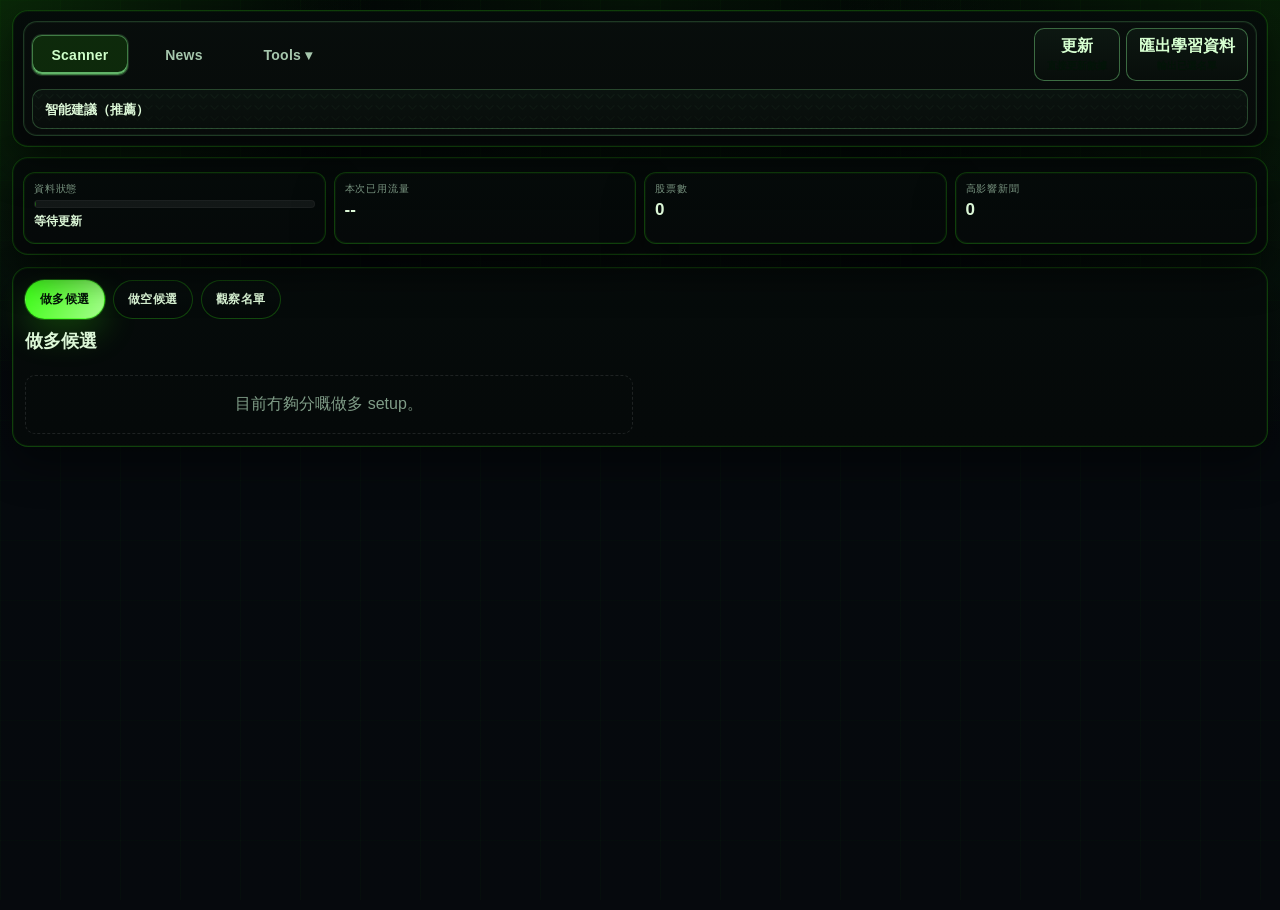
<file: index.html>
<!DOCTYPE html>
<html lang="zh-HK">
<head>
  <meta charset="UTF-8" />
  <meta name="viewport" content="width=device-width, initial-scale=1.0" />
  <meta http-equiv="refresh" content="0; url=/us-trading-dashboard.html" />
  <title>ustradertext</title>
  <script>
    location.replace("/us-trading-dashboard.html");
  </script>
</head>
<body></body>
</html>
</file>
<file: styles.css>
:root{
      --bg:#04070a;
      --panel:rgba(7,12,10,.94);
      --panel-2:rgba(10,17,14,.98);
      --line:rgba(57,255,20,.24);
      --line-strong:rgba(57,255,20,.42);
      --text:#dcf7d7;
      --muted:#7f9c87;
      --orange:#39ff14;
      --orange-2:#9dff7a;
      --up:#39ff14;
      --down:#ff6b6b;
      --amber:#9dff7a;
      --shadow:0 28px 66px rgba(0,0,0,.56);
      --radius:16px;
    }
    *{box-sizing:border-box}
    body{
      margin:0;
      font-family:Inter,"Noto Sans HK","PingFang HK","Microsoft JhengHei",sans-serif;
      color:var(--text);
      background:
        radial-gradient(circle at top left, rgba(57,255,20,.14), transparent 24%),
        radial-gradient(circle at top right, rgba(57,255,20,.10), transparent 28%),
        radial-gradient(circle at 50% 0%, rgba(57,255,20,.06), transparent 34%),
        linear-gradient(180deg, #020406 0%, #05090d 50%, #06090d 100%);
      min-height:100vh;
      letter-spacing:0;
    }
    .app{
      width:min(1540px, calc(100% - 24px));
      margin:0 auto;
      padding:126px 0 30px;
    }
    .top-control-row{
      position:fixed;
      top:10px;
      left:50%;
      transform:translateX(-50%);
      z-index:48;
      display:flex;
      align-items:center;
      justify-content:center;
      gap:10px;
      width:max-content;
      max-width:calc(100vw - 20px);
      padding:0 6px;
      overflow-x:auto;
      overflow-y:hidden;
      white-space:nowrap;
    }
    .panel{
      background:linear-gradient(180deg, rgba(16,13,30,.96), rgba(9,10,18,.99));
      border:1px solid var(--line);
      border-radius:var(--radius);
      box-shadow:var(--shadow);
      backdrop-filter:blur(18px);
    }
    .main{
      display:grid;
      gap:16px;
    }
    .topbar-actions{
      position:static;
      z-index:auto;
      display:flex;
      gap:8px;
      align-items:flex-start;
      flex:0 0 auto;
    }
    .topbar-meta{
      position:static;
      z-index:auto;
      display:flex;
      align-items:center;
      flex:0 0 auto;
    }
    .top-directory{
      position:static;
      transform:none;
      z-index:auto;
      display:flex;
      gap:8px;
      align-items:center;
      padding:6px;
      border-radius:14px;
      border:1px solid rgba(74,145,84,.32);
      background:linear-gradient(180deg, rgba(8,14,12,.95), rgba(7,11,10,.99));
      box-shadow:0 10px 22px rgba(0,0,0,.38), inset 0 0 0 1px rgba(97,180,103,.08);
      flex:0 0 auto;
    }
    .dir-item{
      min-height:40px;
      min-width:96px;
      padding:8px 14px;
      border-radius:10px;
      border:1px solid transparent;
      background:transparent;
      color:#a6c7ad;
      font-size:14px;
      font-weight:800;
      letter-spacing:.02em;
    }
    .dir-item:hover{
      color:#ddffd6;
      border-color:rgba(120,215,130,.35);
      background:rgba(57,255,20,.10);
    }
    .dir-item.active{
      color:#cfffca;
      border-color:rgba(120,215,130,.48);
      box-shadow:inset 0 -2px 0 rgba(120,215,130,.8), 0 0 0 1px rgba(120,215,130,.18);
      background:rgba(57,255,20,.12);
    }
    .dir-panel{
      position:fixed;
      top:66px;
      left:50%;
      transform:translateX(-50%);
      z-index:46;
      width:min(980px, calc(100vw - 24px));
      border-radius:16px;
      border:1px solid rgba(74,145,84,.38);
      background:linear-gradient(180deg, rgba(9,14,12,.985), rgba(7,10,9,.99));
      box-shadow:0 24px 46px rgba(0,0,0,.45), inset 0 0 0 1px rgba(97,180,103,.08);
      padding:14px;
    }
    .dir-panel[hidden]{
      display:none;
    }
    .dir-panel-grid{
      display:grid;
      grid-template-columns:repeat(3, minmax(0,1fr));
      gap:10px;
    }
    .dir-panel-item{
      text-align:left;
      border-radius:12px;
      padding:12px 12px;
      border:1px solid rgba(96,173,104,.24);
      background:linear-gradient(180deg, rgba(11,20,16,.9), rgba(8,13,11,.96));
      color:#d3f0cc;
      min-height:78px;
      display:grid;
      gap:4px;
      align-content:start;
      width:100%;
    }
    .dir-panel-item:hover{
      border-color:rgba(120,215,130,.5);
      box-shadow:0 0 0 1px rgba(120,215,130,.2), 0 8px 20px rgba(25,67,33,.28);
      background:linear-gradient(180deg, rgba(14,24,18,.95), rgba(9,16,12,.98));
    }
    .dir-panel-title{
      font-size:14px;
      font-weight:900;
      color:#d8ffd2;
    }
    .dir-panel-sub{
      font-size:12px;
      line-height:1.35;
      color:#88a68f;
      font-weight:600;
    }
    .topbar-select{
      min-width:200px;
      width:200px;
      padding:10px 40px 10px 14px;
      border-radius:999px;
      border:1px solid rgba(139,92,246,.24);
      background:
        linear-gradient(180deg, rgba(20,16,38,.96), rgba(10,11,18,.98)),
        linear-gradient(135deg, rgba(139,92,246,.10), rgba(168,85,247,.08));
      color:var(--text);
      box-shadow:0 10px 22px rgba(0,0,0,.18);
      font-size:13px;
      font-weight:700;
      appearance:none;
      -webkit-appearance:none;
      background-image:
        linear-gradient(180deg, rgba(20,16,38,.96), rgba(10,11,18,.98)),
        url("data:image/svg+xml,%3Csvg xmlns='http://www.w3.org/2000/svg' width='12' height='12' viewBox='0 0 12 12'%3E%3Cpath fill='%23c084fc' d='M2.2 4.3 6 8.1l3.8-3.8.9.9L6 9.9 1.3 5.2z'/%3E%3C/svg%3E");
      background-repeat:no-repeat,no-repeat;
      background-position:0 0, right 14px center;
      background-size:auto, 12px 12px;
    }
    .topbar-select:hover{
      border-color:rgba(139,92,246,.42);
    }
    .topbar-select:focus{
      outline:none;
      border-color:rgba(192,132,252,.56);
      box-shadow:0 0 0 3px rgba(139,92,246,.14), 0 10px 22px rgba(0,0,0,.18);
    }
    .market-strip{
      display:grid;
      grid-template-columns:1fr 1fr;
      gap:10px;
    }
    .market-card{
      padding:12px 14px;
      border-radius:14px;
      background:linear-gradient(180deg, rgba(20,16,38,.96), rgba(10,11,18,.98));
      border:1px solid rgba(255,255,255,.07);
      box-shadow:0 14px 28px rgba(0,0,0,.18);
    }
    .market-head{
      display:flex;
      justify-content:space-between;
      align-items:flex-start;
      gap:10px;
      margin-bottom:10px;
    }
    .market-title{
      font-size:18px;
      font-weight:900;
      letter-spacing:.01em;
    }
    .market-sub{
      margin-top:3px;
      color:var(--muted);
      font-size:11px;
      letter-spacing:.06em;
      text-transform:uppercase;
    }
    .market-price{
      text-align:right;
    }
    .market-last{
      font-size:18px;
      font-weight:900;
    }
    .market-change{
      margin-top:3px;
      font-size:12px;
      font-weight:700;
    }
    .market-updated{
      margin-top:4px;
      font-size:11px;
      color:var(--muted);
      letter-spacing:.02em;
    }
    .market-change.up{color:#f1ddb8}
    .market-change.down{color:#ffd3d9}
    .market-chart{
      margin-top:4px;
      padding:8px;
      border-radius:12px;
      background:rgba(255,255,255,.02);
      border:1px solid rgba(255,255,255,.05);
    }
    .market-chart svg{
      display:block;
      width:100%;
      height:92px;
    }
    .menu-launcher{
      position:static;
      top:auto;
      left:auto;
      z-index:auto;
      min-width:auto;
      padding:10px 14px;
      border-radius:12px;
      background:linear-gradient(180deg, rgba(18,23,31,.96), rgba(12,16,22,.98));
      color:var(--text);
      border:1px solid rgba(255,255,255,.08);
      box-shadow:0 10px 22px rgba(0,0,0,.22);
      backdrop-filter:blur(12px);
    }
    .quick-run-btn{
      position:fixed;
      position:static;
      top:auto;
      left:auto;
      z-index:auto;
      min-width:auto;
      padding:10px 14px;
      border-radius:12px;
      background:linear-gradient(135deg, rgba(139,92,246,.96), rgba(192,132,252,.96));
      color:#f8f5ff;
      border:1px solid rgba(192,132,252,.42);
      box-shadow:0 10px 22px rgba(0,0,0,.22);
      backdrop-filter:blur(12px);
    }
    .menu-launcher .small,.quick-run-btn .small{
      display:block;
      font-size:10px;
      color:var(--muted);
      font-weight:600;
      margin-top:2px;
    }
    .quick-run-btn .small{
      color:rgba(20,24,31,.72);
    }
    .card{
      padding:16px;
      border-radius:12px;
      background:linear-gradient(180deg, rgba(20,24,32,.84), rgba(13,16,22,.96));
      border:1px solid rgba(255,255,255,.06);
    }
    h1,h2,h3,p,pre{margin:0}
    h1{font-size:38px; line-height:1.08; margin-bottom:10px; font-weight:1000}
    h2{font-size:20px}
    h3{font-size:17px}
    .subtext{color:var(--muted); line-height:1.48; font-size:12px}
    .badge{
      display:inline-flex;
      gap:8px;
      align-items:center;
      border-radius:999px;
      padding:8px 12px;
      font-size:12px;
      color:#e9ddff;
      background:rgba(139,92,246,.12);
      border:1px solid rgba(139,92,246,.22);
      margin-bottom:8px;
    }
    .section-title{font-size:18px; margin-bottom:12px}
    .form-grid{display:grid; grid-template-columns:repeat(2,1fr); gap:9px}
    label{display:block; font-size:12px; color:#d8dee8; margin-bottom:5px}
    input,select,textarea,button{
      font:inherit;
    }
    input,select,textarea{
      width:100%;
      padding:10px 12px;
      border-radius:10px;
      border:1px solid rgba(255,255,255,.08);
      background:rgba(255,255,255,.028);
      color:var(--text);
      outline:none;
    }
    textarea{
      min-height:100px;
      resize:vertical;
      line-height:1.45;
    }
    .button-row{
      display:flex;
      gap:10px;
      margin-top:12px;
      flex-wrap:wrap;
    }
    button{
      border:none;
      border-radius:12px;
      padding:10px 13px;
      cursor:pointer;
      font-weight:800;
      transition:transform .18s ease, box-shadow .18s ease, border-color .18s ease;
    }
    button:hover{transform:translateY(-1px); box-shadow:0 12px 26px rgba(0,0,0,.18)}
    .primary{background:linear-gradient(135deg,#8b5cf6,#c084fc); color:#fbf7ff}
    .secondary{background:rgba(255,255,255,.03); color:var(--text); border:1px solid rgba(255,255,255,.08)}
    .danger{background:rgba(251,113,133,.14); color:#fecdd3; border:1px solid rgba(251,113,133,.22)}
    .success{background:rgba(198,154,84,.12); color:#f3ddbc; border:1px solid rgba(198,154,84,.22)}
    .nav-grid{display:grid; gap:10px}
    .nav-btn{
      text-align:left;
      background:linear-gradient(180deg, rgba(18,23,31,.82), rgba(12,16,22,.92));
      color:var(--text);
      border:1px solid rgba(255,255,255,.07);
    }
    .nav-btn.active{
      background:linear-gradient(135deg, rgba(198,154,84,.16), rgba(73,88,110,.12));
      border-color:var(--line-strong);
      box-shadow:inset 0 0 0 1px rgba(198,154,84,.10);
    }
    .nav-btn .small{
      display:block;
      color:var(--muted);
      font-size:11px;
      margin-top:3px;
      font-weight:500;
    }
    .menu-btn{
      text-align:left;
      background:linear-gradient(180deg, rgba(18,23,31,.82), rgba(12,16,22,.92));
      color:var(--text);
      border:1px solid rgba(255,255,255,.07);
      width:100%;
    }
    .menu-btn .small{
      display:block;
      color:var(--muted);
      font-size:11px;
      margin-top:3px;
      font-weight:500;
    }
    .quick-actions{display:grid; gap:10px}
    .selected-summary{
      font-size:12px;
      color:var(--muted);
      line-height:1.4;
      margin-top:4px;
    }
    .modal{
      position:fixed;
      inset:0;
      display:none;
      align-items:center;
      justify-content:center;
      padding:18px;
      background:rgba(4,6,10,.76);
      backdrop-filter:blur(10px);
      z-index:30;
    }
    .modal.show{display:flex}
    .menu-modal{
      align-items:flex-start;
      justify-content:flex-start;
      padding:70px 16px 16px;
    }
    .menu-modal .modal-panel{
      width:min(1360px, calc(100vw - 24px));
      max-height:min(86vh, 900px);
    }
    .modal-panel{
      width:min(900px, 100%);
      max-height:min(86vh, 920px);
      overflow:auto;
      padding:18px;
    }
    .modal-head{
      display:flex;
      justify-content:space-between;
      gap:12px;
      align-items:flex-start;
      margin-bottom:14px;
    }
    .modal-title{font-size:26px; font-weight:1000; line-height:1.15}
    .modal-close{
      min-width:auto;
      padding:10px 12px;
      background:rgba(255,255,255,.04);
      color:var(--text);
      border:1px solid var(--line);
    }
    .modal-grid{display:grid; gap:14px}
    .menu-section{display:grid; gap:10px}
    .menu-modal .modal-grid{
      grid-template-columns:1fr;
    }
    .menu-modal .menu-section-row{
      display:flex;
      gap:10px;
      flex-wrap:nowrap;
      overflow-x:auto;
      padding-bottom:4px;
    }
    .menu-modal .menu-section-row .nav-btn,
    .menu-modal .menu-section-row .menu-btn{
      min-width:220px;
      flex:1 0 220px;
    }
    .menu-modal .settings-row .menu-btn{
      min-width:240px;
      flex:1 0 240px;
    }
    .preset-grid{
      display:grid;
      grid-template-columns:repeat(2,1fr);
      gap:10px;
      margin-bottom:12px;
    }
    .preset-btn{
      text-align:left;
      background:linear-gradient(180deg, rgba(26,18,45,.88), rgba(14,11,24,.94));
      color:var(--text);
      border:1px solid var(--line);
      width:100%;
    }
    .preset-btn.active{
      background:linear-gradient(135deg, rgba(139,92,246,.22), rgba(192,132,252,.12));
      border-color:rgba(192,132,252,.34);
    }
    .preset-btn .small{
      display:block;
      color:var(--muted);
      font-size:11px;
      line-height:1.4;
      margin-top:3px;
      font-weight:500;
    }
    .hero{
      padding:16px;
      display:grid;
      gap:12px;
      align-items:stretch;
    }
    .terminal-hero{
      gap:14px;
    }
    .terminal-head{
      display:grid;
      grid-template-columns:minmax(0,1.2fr) minmax(280px,.8fr);
      gap:14px;
      align-items:stretch;
    }
    .terminal-copy{
      display:grid;
      gap:8px;
    }
    .terminal-title{
      font-size:26px;
      line-height:1.05;
      font-weight:1000;
      letter-spacing:.01em;
    }
    .terminal-subtitle{
      max-width:760px;
      color:var(--muted);
      font-size:13px;
      line-height:1.5;
    }
    .hero-summary{
      display:grid;
      grid-template-columns:repeat(2, minmax(0,1fr));
      gap:8px;
      max-width:none;
      margin-left:0;
    }
    .terminal-stats{
      grid-template-columns:2fr repeat(5, minmax(0,1fr));
    }
    .stats{
      display:grid;
      grid-template-columns:repeat(8, minmax(0,1fr));
      gap:8px;
      margin-top:4px
    }
    .stat,.mini,.analysis-box,.news-card,.candidate,.alert-card{
      padding:10px 12px;
      border-radius:12px;
      background:linear-gradient(180deg, rgba(18,15,34,.94), rgba(10,11,18,.98));
      border:1px solid rgba(255,255,255,.06);
    }
    .stat .k,.mini .k,.analysis-box .label{font-size:10px; color:var(--muted); margin-bottom:4px; text-transform:uppercase; letter-spacing:.08em}
    .stat .v,.mini .v,.analysis-box .value{font-size:17px; font-weight:900}
    .hero .stat{
      min-height:72px;
      padding:9px 10px;
    }
    .loading-wrap{
      display:grid;
      gap:6px;
      margin-top:2px;
    }
    .loading-track{
      height:8px;
      border-radius:999px;
      background:rgba(255,255,255,.06);
      overflow:hidden;
      border:1px solid rgba(255,255,255,.04);
    }
    .loading-fill{
      height:100%;
      width:0%;
      border-radius:999px;
      background:linear-gradient(90deg, #8b5cf6, #c084fc);
      transition:width .25s ease;
    }
    .loading-text{
      font-size:12px;
      color:var(--text);
      font-weight:700;
      line-height:1.2;
    }
    .analysis-box,.mini{
      min-height:72px;
      padding:9px 10px;
    }
    .analysis-box .subtext{
      margin-top:4px;
      font-size:11px;
      line-height:1.25;
    }
    .page{display:none; gap:16px}
    .page.active{display:grid}
    .analysis-grid{
      display:grid;
      grid-template-columns:repeat(4, minmax(0,1fr));
      gap:10px;
    }
    .summary-grid{
      display:grid;
      grid-template-columns:repeat(8, minmax(0,1fr));
      gap:8px;
    }
    .columns{display:grid; grid-template-columns:1fr; gap:16px}
    .list-card{
      padding:16px;
      border-radius:16px;
      background:linear-gradient(180deg, rgba(16,14,28,.98), rgba(10,10,18,.98));
      border:1px solid rgba(255,255,255,.06);
      box-shadow:var(--shadow);
    }
    .scanner-shell{
      display:grid;
      gap:14px;
    }
    .candidate-tabs{
      display:flex;
      gap:8px;
      flex-wrap:wrap;
      margin-bottom:12px;
    }
    .candidate-tab{
      padding:10px 14px;
      border-radius:999px;
      background:rgba(255,255,255,.03);
      border:1px solid rgba(255,255,255,.08);
      color:var(--muted);
      font-size:12px;
      font-weight:900;
      letter-spacing:.04em;
    }
    .candidate-tab.active{
      color:#f5efff;
      background:linear-gradient(135deg, rgba(139,92,246,.22), rgba(192,132,252,.16));
      border-color:rgba(192,132,252,.34);
      box-shadow:inset 0 0 0 1px rgba(192,132,252,.12);
    }
    .scanner-panels{
      display:grid;
    }
    .scanner-panel{
      display:none;
      gap:10px;
    }
    .scanner-panel.active{
      display:grid;
    }
    .candidate-grid{
      display:grid;
      grid-template-columns:repeat(2, minmax(0,1fr));
      gap:14px;
    }
    .alerts-grid,.news-grid,.timeline-grid{display:grid; gap:12px}
    .selected-grid{
      display:grid;
      grid-template-columns:repeat(3, 1fr);
      gap:12px;
      margin-top:12px;
    }
    .selected-card{
      border:1px solid rgba(255,255,255,.07);
      background:linear-gradient(180deg, rgba(17,22,29,.96), rgba(10,13,18,.98));
      border-radius:14px;
      padding:12px;
    }
    .hide-noise{display:none !important}
    .selected-top{
      display:flex;
      justify-content:space-between;
      gap:10px;
      align-items:flex-start;
      margin-bottom:8px;
    }
    .selected-meta{color:var(--muted); font-size:11px; line-height:1.35}
    .mini-chart{
      border-radius:12px;
      border:1px solid rgba(255,255,255,.06);
      background:rgba(255,255,255,.015);
      padding:6px;
      height:58px;
    }
    .mini-chart svg{display:block; width:100%; height:46px}
    .mini-gridline{stroke:rgba(255,255,255,.06); stroke-width:1}
    .mini-wick{stroke-width:1.2; stroke-linecap:round}
    .mini-body{rx:1.2; ry:1.2}
    .candidate-top,.news-top,.alert-top{
      display:flex;
      justify-content:space-between;
      gap:10px;
      align-items:flex-start;
      margin-bottom:8px;
    }
    .candidate-actions{
      display:flex;
      align-items:center;
      gap:8px;
      flex-shrink:0;
    }
    .pick-toggle{
      display:flex;
      align-items:center;
      gap:6px;
      font-size:11px;
      color:var(--muted);
      user-select:none;
    }
    .pick-toggle input{
      width:auto;
      margin:0;
      accent-color:var(--orange);
    }
    .candidate.selected{
      box-shadow:inset 0 0 0 1px rgba(192,132,252,.28), 0 0 0 1px rgba(139,92,246,.12);
      background:linear-gradient(180deg, rgba(26,20,46,.98), rgba(12,12,22,.99));
    }
    .candidate{
      position:relative;
      overflow:hidden;
      padding:16px;
    }
    .candidate::before{
      content:"";
      position:absolute;
      inset:0 0 auto 0;
      height:3px;
      opacity:.95;
    }
    .candidate-long::before{
      background:linear-gradient(90deg, rgba(52,211,153,.95), rgba(52,211,153,.18));
    }
    .candidate-short::before{
      background:linear-gradient(90deg, rgba(251,113,133,.95), rgba(251,113,133,.16));
    }
    .candidate-watch::before{
      background:linear-gradient(90deg, rgba(139,92,246,.95), rgba(192,132,252,.18));
    }
    .ticker{font-size:24px; font-weight:1000; letter-spacing:.01em}
    .meta{color:var(--muted); font-size:11px; line-height:1.4}
    .candidate-primary{
      display:grid;
      grid-template-columns:minmax(0,1fr) auto;
      gap:12px;
      align-items:start;
    }
    .candidate-title-wrap{
      display:grid;
      gap:5px;
    }
    .candidate-name{
      font-size:12px;
      color:var(--muted);
      line-height:1.3;
    }
    .candidate-meta-row{
      display:flex;
      flex-wrap:wrap;
      align-items:center;
      gap:6px;
    }
    .candidate-mode-pill{
      display:inline-flex;
      align-items:center;
      padding:3px 8px;
      border-radius:999px;
      font-size:10px;
      font-weight:900;
      letter-spacing:.08em;
      text-transform:uppercase;
      color:#d9ffd4;
      border:1px solid rgba(57,255,20,.32);
      background:rgba(57,255,20,.10);
    }
    .candidate-micro{
      font-size:10px;
      color:var(--muted);
      letter-spacing:.04em;
    }
    .candidate-price-stack{
      display:grid;
      gap:8px;
      justify-items:end;
      text-align:right;
    }
    .candidate-price{
      font-size:18px;
      font-weight:900;
      color:#f7f3ff;
    }
    .candidate-subprice{
      font-size:12px;
      font-weight:800;
    }
    .candidate-subprice.is-up{
      color:#86ff6b;
    }
    .candidate-subprice.is-down{
      color:#ff7f7f;
    }
    .terminal-chip-row{
      display:flex;
      gap:8px;
      flex-wrap:wrap;
      margin:2px 0 10px;
    }
    .terminal-chip{
      display:inline-flex;
      align-items:center;
      gap:6px;
      padding:6px 10px;
      border-radius:999px;
      background:rgba(255,255,255,.035);
      border:1px solid rgba(255,255,255,.06);
      font-size:11px;
      color:#e6e9f4;
      white-space:nowrap;
    }
    .terminal-chip.soft{
      color:var(--muted);
    }
    .candidate-summary-grid{
      display:grid;
      grid-template-columns:repeat(4, minmax(0,1fr));
      gap:8px;
      margin-bottom:10px;
    }
    .terminal-metric{
      padding:11px 12px;
      border-radius:12px;
      background:rgba(255,255,255,.024);
      border:1px solid rgba(255,255,255,.05);
    }
    .terminal-metric .k{
      font-size:10px;
      color:var(--muted);
      text-transform:uppercase;
      letter-spacing:.08em;
      margin-bottom:4px;
    }
    .terminal-metric .v{
      font-size:14px;
      font-weight:900;
      color:#eef2ff;
    }
    .candidate-sector{
      display:inline-flex;
      align-items:center;
      gap:6px;
      padding:4px 8px;
      border-radius:999px;
      font-size:10px;
      color:#dfe7f2;
      background:rgba(255,255,255,.045);
      border:1px solid rgba(255,255,255,.07);
    }
    .candidate-chart{
      margin:10px 0 12px;
      border-radius:16px;
      border:1px solid rgba(255,255,255,.08);
      background:linear-gradient(180deg, rgba(255,255,255,.03), rgba(255,255,255,.012));
      padding:12px 12px 14px;
      min-height:286px;
      height:auto;
    }
    .chart-head{
      display:flex;
      justify-content:space-between;
      gap:10px;
      align-items:center;
      margin-bottom:8px;
    }
    .chart-title{
      font-size:15px;
      font-weight:900;
      color:#d8ffd2;
      letter-spacing:.12em;
      text-transform:uppercase;
    }
    .chart-subtitle{
      font-size:11px;
      color:var(--muted);
      margin-top:2px;
      letter-spacing:.04em;
    }
    .chart-readout{
      display:flex;
      gap:6px;
      flex-wrap:wrap;
      justify-content:flex-end;
    }
    .chart-pill{
      padding:6px 9px;
      border-radius:999px;
      font-size:11px;
      font-weight:900;
      border:1px solid rgba(255,255,255,.07);
      background:rgba(255,255,255,.03);
      color:#ecf0ff;
      white-space:nowrap;
    }
    .candidate-long .candidate-chart{
      background:linear-gradient(180deg, rgba(52,211,153,.12), rgba(18,43,38,.28) 58%, rgba(255,255,255,.01));
      box-shadow:inset 0 0 0 1px rgba(52,211,153,.08);
    }
    .candidate-short .candidate-chart{
      background:linear-gradient(180deg, rgba(251,113,133,.12), rgba(64,25,30,.28) 58%, rgba(255,255,255,.01));
      box-shadow:inset 0 0 0 1px rgba(251,113,133,.08);
    }
    .candidate-watch .candidate-chart{
      background:linear-gradient(180deg, rgba(139,92,246,.14), rgba(30,24,54,.28) 58%, rgba(255,255,255,.01));
      box-shadow:inset 0 0 0 1px rgba(139,92,246,.08);
    }
    .candidate-chart-plot{
      height:210px;
    }
    .candidate-chart svg{
      display:block;
      width:100%;
      height:100%;
    }
    .score-pill,.level-pill{
      min-width:62px;
      text-align:center;
      padding:7px 10px;
      border-radius:12px;
      font-weight:900;
      border:1px solid rgba(255,255,255,.08);
    }
    .score-long{background:rgba(52,211,153,.12); color:#b7f7dc; border-color:rgba(52,211,153,.22)}
    .score-short{background:rgba(227,93,106,.14); color:#ffd3d9; border-color:rgba(227,93,106,.22)}
    .score-watch{background:rgba(139,92,246,.18); color:#eadcff; border-color:rgba(139,92,246,.22)}
    .score-strong{box-shadow:0 0 0 1px rgba(255,255,255,.04), 0 8px 18px rgba(0,0,0,.18)}
    .level-high{background:rgba(251,113,133,.14); color:#fecdd3; border-color:rgba(251,113,133,.25)}
    .level-medium{background:rgba(251,191,36,.14); color:#fde68a; border-color:rgba(251,191,36,.25)}
    .level-low{background:rgba(52,211,153,.14); color:#a7f3d0; border-color:rgba(52,211,153,.25)}
    .metrics,.levels{
      display:grid;
      grid-template-columns:repeat(2,1fr);
      gap:8px;
      margin-bottom:8px;
    }
    .metric,.level{
      padding:9px 10px;
      border-radius:10px;
      background:rgba(255,255,255,.02);
      border:1px solid rgba(255,255,255,.05);
    }
    .metric .k,.level .k{font-size:10px; color:var(--muted); margin-bottom:4px}
    .metric .v,.level .v{font-size:13px; font-weight:800}
    .reason,.news-body{
      font-size:13px;
      line-height:1.5;
      color:#dbe4f0;
      padding:12px 14px;
      border-radius:10px;
      background:rgba(255,255,255,.022);
      border:1px solid rgba(255,255,255,.06);
    }
    .candidate-facts{
      display:grid;
      grid-template-columns:repeat(2, minmax(0,1fr));
      gap:8px;
      margin-bottom:10px;
    }
    .candidate-note{
      display:grid;
      gap:4px;
      padding:9px 10px;
      border-radius:10px;
      border:1px solid rgba(57,255,20,.12);
      background:rgba(57,255,20,.04);
      margin-bottom:0;
    }
    .candidate-note-k{
      font-size:10px;
      text-transform:uppercase;
      letter-spacing:.08em;
      color:var(--muted);
      font-weight:800;
    }
    .candidate-note-v{
      font-size:12px;
      color:#dffbe5;
      line-height:1.35;
    }
    .ticket-strip{
      display:grid;
      grid-template-columns:repeat(4, minmax(0,1fr));
      gap:8px;
      margin:10px 0 10px;
    }
    .ticket-cell{
      padding:10px 11px;
      border-radius:12px;
      border:1px solid rgba(255,255,255,.05);
      background:linear-gradient(180deg, rgba(255,255,255,.028), rgba(255,255,255,.015));
    }
    .ticket-cell.entry{border-color:rgba(192,132,252,.26); background:linear-gradient(180deg, rgba(139,92,246,.14), rgba(255,255,255,.015));}
    .ticket-cell.stop{border-color:rgba(251,113,133,.24); background:linear-gradient(180deg, rgba(251,113,133,.12), rgba(255,255,255,.015));}
    .ticket-cell.tp{border-color:rgba(52,211,153,.22); background:linear-gradient(180deg, rgba(52,211,153,.10), rgba(255,255,255,.015));}
    .ticket-label{
      font-size:10px;
      color:var(--muted);
      text-transform:uppercase;
      letter-spacing:.08em;
      margin-bottom:4px;
    }
    .ticket-value{
      font-size:15px;
      font-weight:1000;
      color:#f4f6ff;
    }
    .ticket-note{
      margin-top:3px;
      font-size:10px;
      color:var(--muted);
      line-height:1.3;
    }
    .risk-row{
      display:flex;
      gap:8px;
      flex-wrap:wrap;
      margin:2px 0 10px;
    }
    .risk-badge{
      display:inline-flex;
      align-items:center;
      gap:6px;
      padding:6px 10px;
      border-radius:999px;
      font-size:11px;
      font-weight:900;
      border:1px solid rgba(255,255,255,.08);
      white-space:nowrap;
    }
    .risk-low{background:rgba(52,211,153,.12); border-color:rgba(52,211,153,.2); color:#b7f7dc}
    .risk-mid{background:rgba(251,191,36,.12); border-color:rgba(251,191,36,.2); color:#fde9a4}
    .risk-high{background:rgba(251,113,133,.13); border-color:rgba(251,113,133,.22); color:#ffd3dd}
    .conviction-high{background:rgba(192,132,252,.16); border-color:rgba(192,132,252,.26); color:#f1e8ff}
    .conviction-mid{background:rgba(96,165,250,.14); border-color:rgba(96,165,250,.22); color:#dbeafe}
    .conviction-low{background:rgba(148,163,184,.12); border-color:rgba(148,163,184,.18); color:#e2e8f0}
    .deployment-strip{
      display:grid;
      grid-template-columns:repeat(4, minmax(0,1fr));
      gap:8px;
      margin:0 0 10px;
    }
    .deployment-cell{
      padding:10px 11px;
      border-radius:12px;
      border:1px solid rgba(255,255,255,.05);
      background:rgba(255,255,255,.02);
    }
    .deployment-cell .k{
      font-size:10px;
      color:var(--muted);
      text-transform:uppercase;
      letter-spacing:.08em;
      margin-bottom:4px;
    }
    .deployment-cell .v{
      font-size:14px;
      font-weight:1000;
      color:#eef2ff;
    }
    .deployment-cell .sub{
      margin-top:3px;
      font-size:10px;
      line-height:1.3;
      color:var(--muted);
    }
    .reason{
      background:linear-gradient(180deg, rgba(255,255,255,.03), rgba(255,255,255,.02));
      border-color:rgba(255,255,255,.05);
      font-size:12px;
      line-height:1.55;
    }
    .news-terminal-bar{
      display:flex;
      flex-wrap:wrap;
      gap:10px;
      align-items:center;
      justify-content:space-between;
      margin:4px 0 14px;
    }
    .news-terminal-controls{
      display:flex;
      flex-wrap:wrap;
      gap:10px;
      align-items:center;
    }
    .timeline-card{
      display:grid;
      grid-template-columns:110px minmax(0,1fr);
      gap:14px;
      background:linear-gradient(180deg, rgba(16,14,28,.98), rgba(10,10,18,.98));
    }
    .time-col{
      padding:12px 10px;
      border-radius:12px;
      background:linear-gradient(180deg, rgba(139,92,246,.14), rgba(255,255,255,.02));
      border:1px solid rgba(192,132,252,.18);
      text-align:center;
    }
    .time-col .date{font-size:12px; font-weight:800; color:#f1eaff}
    .time-col .clock{font-size:18px; font-weight:1000; margin:6px 0 4px}
    .time-col .source{font-size:11px; color:var(--muted)}
    .impact-row{
      display:flex;
      flex-wrap:wrap;
      gap:8px;
      margin-bottom:10px;
    }
    .impact-pill{
      display:inline-flex;
      align-items:center;
      padding:6px 10px;
      border-radius:999px;
      font-size:11px;
      font-weight:900;
      border:1px solid rgba(255,255,255,.08);
      background:rgba(255,255,255,.04);
      color:#edf2ff;
    }
    .impact-high{background:rgba(251,113,133,.14); border-color:rgba(251,113,133,.24); color:#ffd5df}
    .impact-medium{background:rgba(251,191,36,.14); border-color:rgba(251,191,36,.22); color:#fde9a4}
    .impact-low{background:rgba(148,163,184,.12); border-color:rgba(148,163,184,.16); color:#e2e8f0}
    .impact-neutral{background:rgba(139,92,246,.12); border-color:rgba(139,92,246,.18); color:#e9ddff}

    /* Stock news modal */
    .stock-modal-panel{
      max-width:1120px;
    }
    .stock-modal-title{
      font-size:22px;
      font-weight:1000;
      letter-spacing:.01em;
    }
    .stock-meta-row{
      display:flex;
      flex-wrap:wrap;
      gap:8px;
      margin-top:10px;
    }
    .chip{
      display:inline-flex;
      align-items:center;
      gap:6px;
      padding:6px 10px;
      border-radius:999px;
      font-size:12px;
      font-weight:800;
      border:1px solid rgba(255,255,255,.10);
      background:rgba(255,255,255,.04);
      color:#dbe4f0;
    }
    .chip a{ color:inherit; text-decoration:none; }
    .chip a:hover{ text-decoration:underline; }
    .stock-news-grid{
      display:grid;
      gap:10px;
      margin-top:14px;
    }
    .news-item{
      display:flex;
      gap:10px;
      padding:12px 12px;
      border-radius:14px;
      border:1px solid rgba(255,255,255,.08);
      background:linear-gradient(180deg, rgba(18,23,31,.82), rgba(12,16,22,.92));
    }
    .news-item-left{
      width:22px;
      flex:0 0 22px;
      display:flex;
      align-items:flex-start;
      justify-content:center;
      padding-top:2px;
    }
    .news-star{
      display:inline-flex;
      width:18px;
      height:18px;
      align-items:center;
      justify-content:center;
      font-size:14px;
      font-weight:1000;
      color:#38bdf8;
      text-shadow:
        0 0 10px rgba(56,189,248,.95),
        0 0 22px rgba(56,189,248,.55);
      filter:drop-shadow(0 0 12px rgba(56,189,248,.55));
      opacity:.95;
    }
    .news-star.is-dim{
      opacity:.12;
      filter:none;
      text-shadow:none;
    }
    .news-item-head{
      display:flex;
      justify-content:space-between;
      gap:10px;
      align-items:flex-start;
      margin-bottom:6px;
      flex:1;
    }
    .news-item-title{
      font-weight:900;
      font-size:14px;
      line-height:1.35;
    }
    .news-item-sub{
      color:var(--muted);
      font-size:12px;
      margin-top:4px;
      line-height:1.45;
    }
    .news-item-meta{
      display:flex;
      gap:8px;
      align-items:center;
      flex-wrap:wrap;
      justify-content:flex-end;
      text-align:right;
      min-width:220px;
    }
    .pill{
      display:inline-flex;
      align-items:center;
      gap:6px;
      padding:5px 10px;
      border-radius:999px;
      font-size:11px;
      font-weight:900;
      border:1px solid rgba(255,255,255,.10);
      background:rgba(255,255,255,.04);
      color:#e8eef7;
      white-space:nowrap;
    }
    .pill-high{background:rgba(251,113,133,.14); border-color:rgba(251,113,133,.22); color:#fecdd3}
    .pill-medium{background:rgba(224,179,109,.14); border-color:rgba(224,179,109,.22); color:#f3ddbc}
    .pill-low{background:rgba(148,163,184,.12); border-color:rgba(148,163,184,.18); color:#e2e8f0}
    .tag-row{display:flex; flex-wrap:wrap; gap:10px}
    .tag{
      padding:8px 11px;
      border-radius:999px;
      font-size:12px;
      color:#e8edf5;
      background:rgba(255,255,255,.03);
      border:1px solid rgba(255,255,255,.07);
    }
    .tag-impact{
      background:rgba(56,189,248,.10);
      border-color:rgba(56,189,248,.22);
      color:#bae6fd;
    }
    .news-impact-groups{display:flex; flex-wrap:wrap; gap:8px; margin-top:8px}
    .snapshot pre{
      white-space:pre-wrap;
      word-break:break-word;
      font-size:12px;
      line-height:1.45;
      color:#dbe4f0;
      background:rgba(255,255,255,.02);
      border:1px solid rgba(255,255,255,.06);
      border-radius:10px;
      padding:14px;
      margin-top:12px;
    }
    .status{
      color:var(--muted);
      font-size:12px;
      line-height:1.55;
    }
    .empty{
      padding:18px;
      border:1px dashed rgba(255,255,255,.10);
      border-radius:10px;
      color:var(--muted);
      text-align:center;
    }
    .footnote{color:var(--muted); font-size:12px; line-height:1.5}
    .mono{font-family:ui-monospace,SFMono-Regular,Menlo,Monaco,Consolas,"Liberation Mono","Courier New",monospace}
    .news-meta{
      color:var(--muted);
      font-size:12px;
      line-height:1.45;
      margin-bottom:10px;
    }
    .impact-pill{
      padding:8px 10px;
      border-radius:999px;
      font-size:12px;
      font-weight:900;
      border:1px solid rgba(255,255,255,.08);
      background:rgba(255,255,255,.04);
      display:inline-flex;
      align-items:center;
      justify-content:center;
      white-space:nowrap;
    }
    .impact-high{background:rgba(239,68,68,.16); color:#fecaca; border-color:rgba(239,68,68,.28)}
    .impact-medium{background:rgba(198,154,84,.16); color:#f2ddbb; border-color:rgba(198,154,84,.24)}
    .impact-low{background:rgba(84,103,130,.14); color:#dce5f4; border-color:rgba(84,103,130,.22)}
    .impact-neutral{background:rgba(255,255,255,.05); color:#dbe4f0; border-color:rgba(255,255,255,.08)}
    .news-calendar{
      overflow:auto;
      border:1px solid rgba(255,255,255,.06);
      border-radius:12px;
      background:rgba(255,255,255,.02);
    }
    .news-table{
      width:100%;
      border-collapse:collapse;
      min-width:1100px;
    }
    .news-table th,
    .news-table td{
      padding:12px 10px;
      border-bottom:1px solid rgba(212,175,55,.08);
      vertical-align:top;
      vertical-align:top;
      font-size:13px;
    }
    .news-table th{
      position:sticky;
      top:0;
      background:rgba(14,18,24,.98);
      color:#dfe7f2;
      font-size:12px;
      text-align:left;
      z-index:1;
      text-transform:uppercase;
      letter-spacing:.05em;
    }
    .news-table td{
      color:#dbe4f0;
      background:rgba(255,255,255,.012);
    }
    .news-table tr:hover td{
      background:rgba(255,255,255,.035);
    }
    .news-group-row td{
      background:rgba(198,154,84,.10);
      color:#eadabd;
      font-weight:900;
      font-size:12px;
      letter-spacing:.02em;
    }
    .news-time{
      white-space:nowrap;
      color:#e5d6b6;
      font-weight:800;
    }
    .news-source{
      color:var(--muted);
      font-size:12px;
      margin-top:4px;
    }
    .news-title{
      font-weight:800;
      margin-bottom:6px;
      line-height:1.35;
    }
    .news-summary{
      color:var(--muted);
      line-height:1.42;
    }
    .news-symbols{
      display:flex;
      flex-wrap:wrap;
      gap:6px;
    }
    .news-table .tag{
      padding:6px 9px;
      font-size:11px;
    }
    .news-link-cell{
      white-space:nowrap;
    }
    .news-empty{
      padding:18px;
      color:var(--muted);
    }
    a.link{
      color:var(--orange-2);
      text-decoration:none;
      font-weight:600;
    }
    @media (max-width:1220px){
      .app,.columns{grid-template-columns:1fr}
      .market-strip{grid-template-columns:1fr 1fr}
      .stats{grid-template-columns:repeat(4,1fr)}
      .terminal-head{grid-template-columns:1fr}
      .terminal-stats{grid-template-columns:repeat(4, minmax(0,1fr))}
      .analysis-grid{grid-template-columns:repeat(3,1fr)}
      .summary-grid{grid-template-columns:repeat(4,1fr)}
      .hero-summary{grid-template-columns:repeat(2,1fr); max-width:none; margin-left:0}
      .candidate-grid{grid-template-columns:repeat(2, minmax(0,1fr))}
      .menu-modal .menu-section-row{
        flex-wrap:wrap;
        overflow:visible;
      }
      .menu-modal .menu-section-row .nav-btn,
      .menu-modal .menu-section-row .menu-btn{
        min-width:0;
        flex:1 1 240px;
      }
      .dir-panel-grid{
        grid-template-columns:repeat(2, minmax(0,1fr));
      }
    }
    @media (max-width:760px){
      .app{
        width:min(100% - 16px, 1540px);
        padding-top:144px;
      }
      .market-strip{grid-template-columns:1fr}
      .stats{grid-template-columns:repeat(2,1fr)}
      .terminal-stats{grid-template-columns:repeat(2, minmax(0,1fr))}
      .analysis-grid{grid-template-columns:repeat(2,1fr)}
      .summary-grid{grid-template-columns:repeat(2,1fr)}
      .hero-summary{grid-template-columns:1fr}
      .candidate-grid,.form-grid,.metrics,.levels,.columns,.preset-grid{grid-template-columns:1fr}
      .candidate-summary-grid{grid-template-columns:1fr 1fr}
      .candidate-facts{grid-template-columns:1fr}
      .ticket-strip{grid-template-columns:1fr 1fr}
      .deployment-strip{grid-template-columns:1fr 1fr}
      .candidate-primary,.timeline-card{grid-template-columns:1fr}
      .candidate-price-stack{justify-items:start; text-align:left}
      .news-terminal-bar,.news-terminal-controls{display:grid; gap:10px}
      .candidate-chart{min-height:206px}
      .chart-head{align-items:flex-start; flex-direction:column}
      .chart-readout{justify-content:flex-start}
      .candidate-top,.news-top,.alert-top{flex-direction:column}
      .modal{padding:10px}
      .menu-modal{padding:62px 10px 10px}
      .top-control-row{
        left:50%;
        transform:translateX(-50%);
        gap:8px;
        flex-wrap:nowrap;
        justify-content:center;
        max-width:calc(100vw - 12px);
      }
      .topbar-actions{gap:8px}
      .topbar-meta{display:flex}
      .top-directory{justify-content:flex-start; overflow-x:visible;}
      .dir-item{flex:0 0 auto;}
      .dir-panel{left:10px; right:10px; width:auto; transform:none; top:100px;}
      .dir-panel-grid{
        grid-template-columns:1fr;
      }
      .topbar-select{min-width:180px; width:180px}
      .menu-launcher,.quick-run-btn{flex:0 0 auto}
      .modal-panel{padding:14px}
      .modal-head{flex-direction:column}
    }

/* === v26: K 線型態識別 pattern chips === */
.pattern-chip-row{
  display:flex;
  gap:6px;
  flex-wrap:wrap;
  margin:4px 0 8px;
}
.pattern-chip{
  display:inline-flex;
  align-items:center;
  gap:4px;
  padding:4px 9px;
  border-radius:999px;
  font-size:10px;
  font-weight:900;
  letter-spacing:.04em;
  border:1px solid rgba(255,255,255,.10);
  background:rgba(255,255,255,.04);
  color:#e8edf5;
  white-space:nowrap;
}
.pattern-chip.bull{
  background:rgba(52,211,153,.14);
  border-color:rgba(52,211,153,.26);
  color:#b7f7dc;
}
.pattern-chip.bear{
  background:rgba(251,113,133,.14);
  border-color:rgba(251,113,133,.28);
  color:#ffd3dd;
}
.pattern-chip.neutral{
  background:rgba(192,132,252,.14);
  border-color:rgba(192,132,252,.26);
  color:#eadcff;
}
.pattern-chip .glyph{font-size:11px}
.pattern-pill-bull{
  background:rgba(52,211,153,.14);
  border-color:rgba(52,211,153,.26);
  color:#b7f7dc;
}
.pattern-pill-bear{
  background:rgba(251,113,133,.14);
  border-color:rgba(251,113,133,.28);
  color:#ffd3dd;
}

/* === Neon dark professional refresh === */
body::before{
  content:"";
  position:fixed;
  inset:0;
  pointer-events:none;
  z-index:-1;
  background:
    repeating-linear-gradient(
      90deg,
      rgba(57,255,20,.024) 0,
      rgba(57,255,20,.024) 1px,
      transparent 1px,
      transparent 60px
    ),
    repeating-linear-gradient(
      180deg,
      rgba(57,255,20,.016) 0,
      rgba(57,255,20,.016) 1px,
      transparent 1px,
      transparent 60px
    );
}

.panel,.list-card,.card,.modal-panel,.market-card,.stat,.mini,.analysis-box,.candidate,.news-card,.alert-card{
  border-color:rgba(57,255,20,.22);
  background:linear-gradient(180deg, rgba(6,12,11,.95), rgba(5,9,9,.98));
  box-shadow:0 18px 40px rgba(0,0,0,.42), inset 0 0 0 1px rgba(57,255,20,.06);
}

.topbar-select,.menu-launcher,.secondary,.candidate-tab,.terminal-chip,.chart-pill,.impact-pill,.risk-badge{
  border-color:rgba(57,255,20,.24);
  background:linear-gradient(180deg, rgba(7,15,13,.95), rgba(5,9,9,.98));
  color:var(--text);
}

.topbar-select{
  box-shadow:0 10px 26px rgba(0,0,0,.26), 0 0 0 1px rgba(57,255,20,.1);
  border-color:rgba(57,255,20,.24);
  background-image:
    linear-gradient(180deg, rgba(7,15,13,.95), rgba(5,9,9,.98)),
    url("data:image/svg+xml,%3Csvg xmlns='http://www.w3.org/2000/svg' width='12' height='12' viewBox='0 0 12 12'%3E%3Cpath fill='%239dff7a' d='M2.2 4.3 6 8.1l3.8-3.8.9.9L6 9.9 1.3 5.2z'/%3E%3C/svg%3E");
}

.topbar-select:hover,.menu-launcher:hover,.secondary:hover,.candidate-tab:hover{
  border-color:rgba(57,255,20,.38);
}

.topbar-select:focus{
  border-color:rgba(57,255,20,.52);
  box-shadow:0 0 0 3px rgba(57,255,20,.14), 0 10px 26px rgba(0,0,0,.26);
}

/* Homebrew-like top control bar (Hermes-style compact controls) */
.top-control-row{
  gap:8px;
  padding:6px 8px;
  border-radius:14px;
  border:1px solid rgba(74,145,84,.35);
  background:linear-gradient(180deg, rgba(8,14,12,.95), rgba(7,11,10,.99));
  box-shadow:0 10px 24px rgba(0,0,0,.36), inset 0 0 0 1px rgba(97,180,103,.08);
}

.topbar-actions{
  gap:6px;
  padding:0;
  border:none;
  background:transparent;
  box-shadow:none;
}

.topbar-meta{
  padding:0;
  border:none;
  background:transparent;
  box-shadow:none;
}

.top-directory{
  padding:0;
  border:none;
  background:transparent;
  box-shadow:none;
}

.menu-launcher,
.quick-run-btn{
  min-height:40px;
  border-radius:10px;
  padding:7px 12px;
  border:1px solid rgba(96,173,104,.34);
  background:linear-gradient(180deg, rgba(11,20,16,.95), rgba(8,13,11,.98));
  color:#cff6c5;
  box-shadow:none;
}

.menu-launcher:hover,
.quick-run-btn:hover{
  border-color:rgba(120,215,130,.58);
  box-shadow:0 0 0 1px rgba(120,215,130,.25), 0 8px 20px rgba(25,67,33,.35);
}

.quick-run-btn,
.primary{
  background:linear-gradient(180deg, rgba(13,24,18,.98), rgba(8,14,11,.98));
  color:#d6ffd0;
  border-color:rgba(120,215,130,.45);
}

.menu-launcher .small,
.quick-run-btn .small{
  color:#87a98f;
}

.topbar-select{
  min-width:220px;
  width:220px;
  height:40px;
  padding:8px 34px 8px 12px;
  border-radius:10px;
  border-color:rgba(96,173,104,.36);
  background-image:
    linear-gradient(180deg, rgba(11,20,16,.95), rgba(8,13,11,.98)),
    url("data:image/svg+xml,%3Csvg xmlns='http://www.w3.org/2000/svg' width='11' height='11' viewBox='0 0 12 12'%3E%3Cpath fill='%2378d782' d='M2.2 4.3 6 8.1l3.8-3.8.9.9L6 9.9 1.3 5.2z'/%3E%3C/svg%3E");
  box-shadow:none;
}

.topbar-select:hover{
  border-color:rgba(120,215,130,.58);
}

.topbar-select:focus{
  border-color:rgba(120,215,130,.64);
  box-shadow:0 0 0 3px rgba(120,215,130,.16);
}

.candidate-tab.active,.loading-fill{
  color:#031507;
  border-color:rgba(57,255,20,.45);
  background:linear-gradient(120deg, #39ff14, #72ff4f 52%, #a7ff8f 100%);
  box-shadow:0 0 0 1px rgba(57,255,20,.3), 0 14px 34px rgba(57,255,20,.22);
}

.quick-run-btn .small{
  color:rgba(3,21,7,.82);
}

.badge,.score-watch,.conviction-high{
  color:#d6ffd0;
  border-color:rgba(57,255,20,.38);
  background:rgba(57,255,20,.14);
}

.menu-launcher .small,.subtext,.meta,.news-source,.news-summary,.selected-meta{
  color:var(--muted);
}

.candidate.selected{
  box-shadow:inset 0 0 0 1px rgba(57,255,20,.45), 0 0 0 1px rgba(57,255,20,.2), 0 10px 30px rgba(57,255,20,.14);
  background:linear-gradient(180deg, rgba(8,20,15,.98), rgba(6,12,11,.99));
}

.candidate-watch::before{
  background:linear-gradient(90deg, rgba(57,255,20,.95), rgba(57,255,20,.18));
}

.candidate-watch .candidate-chart{
  background:linear-gradient(180deg, rgba(57,255,20,.13), rgba(15,36,22,.30) 58%, rgba(255,255,255,.01));
  box-shadow:inset 0 0 0 1px rgba(57,255,20,.09);
}

.ticket-cell.entry{
  border-color:rgba(57,255,20,.36);
  background:linear-gradient(180deg, rgba(57,255,20,.16), rgba(255,255,255,.015));
}

.ticket-cell.stop{
  border-color:rgba(255,107,107,.34);
  background:linear-gradient(180deg, rgba(255,107,107,.14), rgba(255,255,255,.015));
}

.ticket-cell.tp{
  border-color:rgba(144,255,126,.3);
  background:linear-gradient(180deg, rgba(144,255,126,.14), rgba(255,255,255,.015));
}

.news-table th{
  background:rgba(7,16,13,.98);
  color:#cffff0;
  border-bottom-color:rgba(57,255,20,.18);
}

.news-table td{
  background:rgba(5,12,10,.58);
}

.news-table tr:hover td{
  background:rgba(57,255,20,.08);
}

.score-watch,.conviction-high,.impact-neutral,.pattern-chip.neutral{
  background:rgba(57,255,20,.14);
  border-color:rgba(57,255,20,.28);
  color:#d6ffd0;
}

a.link{
  color:#7aff5d;
}

/* v28: Hermes-like full page structure */
.hermes-shell{
  width:min(1540px, calc(100% - 24px));
  margin:10px auto 0;
  position:relative;
}

.hermes-header{
  position:sticky;
  top:8px;
  z-index:52;
  padding:14px;
  display:grid;
  gap:12px;
}

.hermes-brand-row{
  display:flex;
  justify-content:space-between;
  gap:12px;
  align-items:flex-start;
}

.hermes-brand{
  min-width:0;
}

.hermes-title{
  margin:2px 0 6px;
  font-size:28px;
  line-height:1.05;
}

.hermes-hero-summary{
  width:min(420px, 44%);
}

.hermes-header .top-control-row{
  position:static;
  top:auto;
  left:auto;
  transform:none;
  z-index:auto;
  width:100%;
  max-width:none;
  display:grid;
  grid-template-columns:minmax(360px, 1fr) auto minmax(240px, 280px);
  align-items:center;
  justify-content:stretch;
  overflow:visible;
  white-space:normal;
  margin:0;
}

.hermes-header .top-directory{
  width:100%;
  justify-content:flex-start;
}

.hermes-header .topbar-actions{
  justify-content:center;
}

.ghost-nav{
  display:none;
}

.hermes-shell .dir-panel{
  position:absolute;
  top:138px;
  left:50%;
  transform:translateX(-50%);
  z-index:54;
}

.hermes-app.app{
  width:100%;
  margin:0;
  padding:16px 0 26px;
}

.hermes-main{
  gap:12px;
}

.hermes-status-panel{
  padding:12px;
}

.hermes-status-panel .terminal-stats{
  grid-template-columns:2fr repeat(4, minmax(0,1fr));
}

.hermes-page-grid{
  display:grid;
  grid-template-columns:minmax(0, 1.5fr) minmax(340px, .95fr);
  gap:12px;
  align-items:start;
}

.hermes-primary-column{
  min-width:0;
  display:grid;
  gap:10px;
}

.hermes-side-column{
  display:grid;
  gap:10px;
  align-self:start;
  position:sticky;
  top:196px;
}

.hermes-kpi-grid{
  grid-template-columns:repeat(2, minmax(0,1fr));
  gap:10px;
}

.hermes-side-column .market-strip{
  grid-template-columns:1fr;
}

.hermes-side-column .market-card{
  min-height:170px;
}

@media (max-width:1220px){
  .hermes-brand-row{
    flex-direction:column;
  }
  .hermes-hero-summary{
    width:100%;
    max-width:none;
  }
  .hermes-page-grid{
    grid-template-columns:1fr;
  }
  .hermes-side-column{
    position:static;
    top:auto;
  }
  .hermes-kpi-grid{
    grid-template-columns:repeat(2, minmax(0,1fr));
  }
  .hermes-side-column .market-strip{
    grid-template-columns:repeat(2, minmax(0,1fr));
  }
  .hermes-header .top-control-row{
    display:flex;
    justify-content:space-between;
  }
}

@media (max-width:760px){
  .hermes-shell{
    width:calc(100% - 12px);
    margin-top:6px;
  }
  .hermes-header{
    top:4px;
    padding:10px;
  }
  .hermes-title{
    font-size:22px;
  }
  .hermes-header .top-control-row{
    flex-direction:column;
    align-items:stretch;
    gap:8px;
  }
  .hermes-header .top-directory,
  .hermes-header .topbar-actions{
    width:100%;
    justify-content:center;
  }
  .hermes-header .topbar-meta{
    width:100%;
  }
  .hermes-header .topbar-select{
    width:100%;
    min-width:0;
  }
  .hermes-shell .dir-panel{
    top:196px;
    width:calc(100% - 8px);
  }
  .hermes-status-panel .terminal-stats{
    grid-template-columns:repeat(2, minmax(0,1fr));
  }
  .hermes-kpi-grid,
  .hermes-side-column .market-strip{
    grid-template-columns:1fr;
  }
}

/* v29: minimalist cleanup (remove extra visual blocks) */
.hermes-brand-row{
  display:none;
}

.hermes-header{
  padding:10px;
  gap:8px;
}

.hermes-header .top-control-row{
  grid-template-columns:minmax(0,1fr) auto;
  gap:8px;
}

.hermes-header .topbar-meta{
  grid-column:1 / -1;
  width:100%;
}

.hermes-header .topbar-select{
  width:100%;
  min-width:0;
}

.hermes-app.app{
  padding-top:10px;
}

.hermes-status-panel{
  padding:10px;
}

.hermes-status-panel .terminal-stats{
  grid-template-columns:repeat(4, minmax(0,1fr));
}

.hermes-status-panel .terminal-stats .stat:nth-child(n+5){
  display:none;
}

.hermes-page-grid{
  grid-template-columns:1fr;
}

.hermes-side-column{
  display:none;
}

.scanner-shell .list-card{
  padding:12px;
}

.candidate-tabs{
  margin-bottom:10px;
}

/* v30: simplify post-update stock cards */
.scanner-panel .candidate{
  padding:12px;
}

.scanner-panel .candidate-name,
.scanner-panel .candidate-micro,
.scanner-panel .candidate-summary-grid,
.scanner-panel .risk-row,
.scanner-panel .deployment-strip,
.scanner-panel .candidate-facts,
.scanner-panel .reason,
.scanner-panel .pattern-chip-row,
.scanner-panel .chart-readout,
.scanner-panel .chart-subtitle{
  display:none;
}

.scanner-panel .terminal-chip-row{
  margin:2px 0 8px;
}

.scanner-panel .terminal-chip-row .terminal-chip.soft:not(.pick-toggle){
  display:none;
}

.scanner-panel .candidate-chart{
  margin:8px 0 8px;
  min-height:188px;
  padding:10px;
}

.scanner-panel .candidate-chart-plot{
  height:156px;
}

.scanner-panel .chart-head{
  margin-bottom:6px;
}

.scanner-panel .chart-title{
  font-size:12px;
  letter-spacing:.08em;
}

.scanner-panel .ticket-strip{
  grid-template-columns:repeat(3, minmax(0,1fr));
  margin:8px 0 0;
}

.scanner-panel .ticket-strip .ticket-cell:nth-child(4){
  display:none;
}

/* v31: add back useful info with compact density */
.scanner-panel .candidate-micro,
.scanner-panel .reason{
  display:block;
}

.scanner-panel .terminal-chip-row .terminal-chip.soft{
  display:inline-flex;
}

.scanner-panel .chart-readout{
  display:flex;
}

.scanner-panel .candidate-summary-grid{
  display:grid;
  grid-template-columns:repeat(2, minmax(0,1fr));
  gap:6px;
  margin-bottom:8px;
}

.scanner-panel .terminal-metric{
  padding:8px 10px;
}

.scanner-panel .terminal-metric .k{
  font-size:9px;
}

.scanner-panel .terminal-metric .v{
  font-size:12px;
}

.scanner-panel .risk-row{
  display:flex;
  gap:6px;
  margin:0 0 8px;
}

.scanner-panel .risk-badge{
  padding:4px 8px;
  font-size:10px;
}

.scanner-panel .reason{
  margin-top:8px;
  font-size:11px;
  line-height:1.4;
  padding:8px 10px;
  display:-webkit-box;
  -webkit-line-clamp:2;
  -webkit-box-orient:vertical;
  overflow:hidden;
}

.bonus-reasons{
  margin:0 0 8px;
  padding:8px 10px;
  border-radius:10px;
  border:1px solid rgba(57,255,20,.18);
  background:rgba(57,255,20,.06);
}

.penalty-reasons{
  margin:0 0 8px;
  padding:8px 10px;
  border-radius:10px;
  border:1px solid rgba(255,107,107,.24);
  background:rgba(255,107,107,.08);
}

.score-breakdown{
  margin:0 0 8px;
  padding:7px 10px;
  border-radius:10px;
  border:1px solid rgba(168,199,176,.2);
  background:rgba(168,199,176,.08);
  font-size:11px;
  line-height:1.3;
  color:#d6f4d2;
}

.bonus-title{
  font-size:10px;
  color:#a7c9af;
  letter-spacing:.08em;
  text-transform:uppercase;
  margin-bottom:5px;
  font-weight:800;
}

.penalty-title{
  font-size:10px;
  color:#f2b3b3;
  letter-spacing:.08em;
  text-transform:uppercase;
  margin-bottom:5px;
  font-weight:800;
}

.bonus-list{
  margin:0;
  padding:0;
  list-style:none;
  display:grid;
  gap:4px;
}

.bonus-item{
  display:flex;
  align-items:flex-start;
  gap:8px;
  font-size:11px;
  line-height:1.3;
}

.bonus-points{
  color:#7dff6a;
  font-weight:900;
  min-width:28px;
}

.bonus-text{
  color:#d6f4d2;
}

.penalty-points{
  color:#ff8f8f;
  font-weight:900;
  min-width:28px;
}

.penalty-text{
  color:#ffd4d4;
}
</file>
